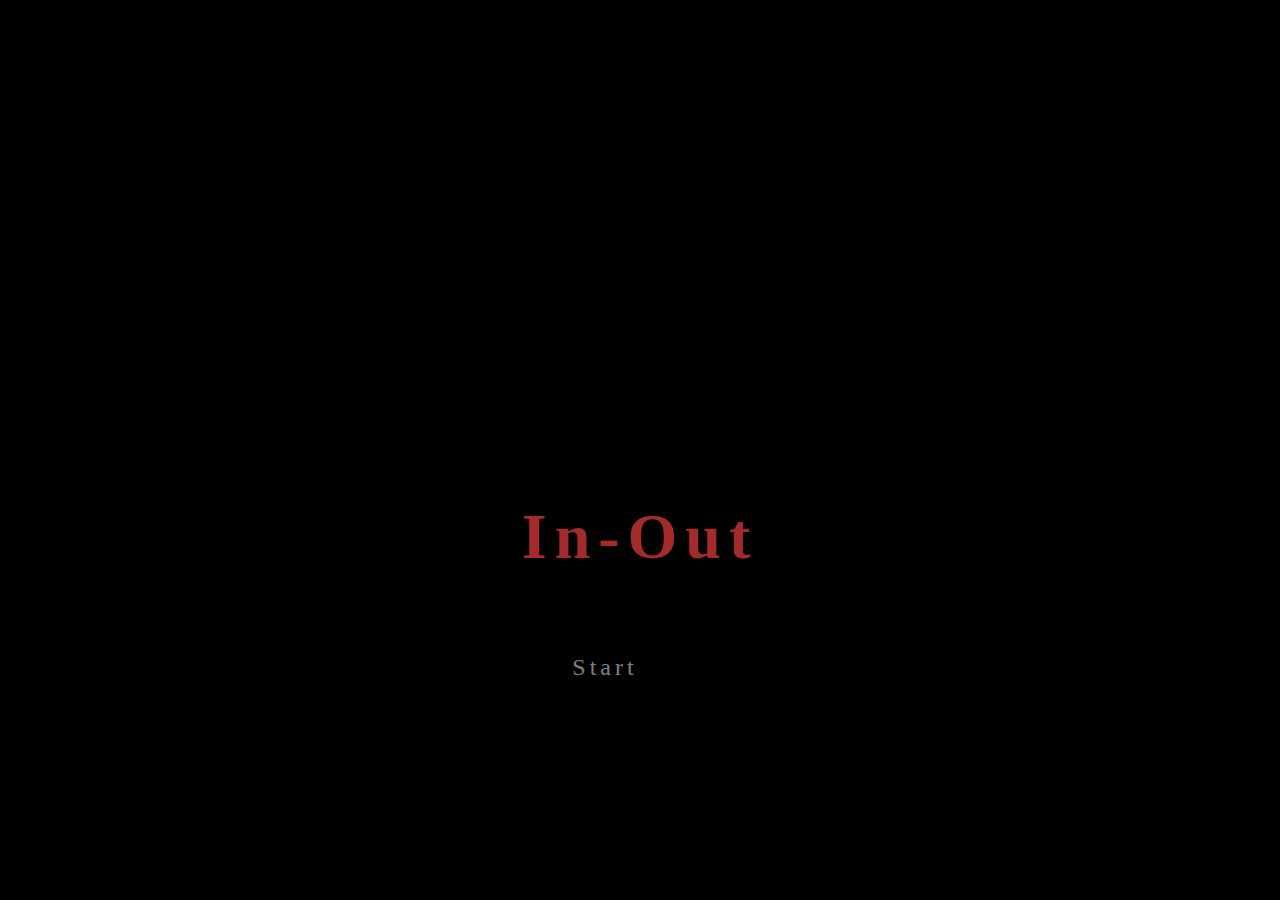
<file: index.html>
<!DOCTYPE html>
<html lang="en">
<head>
	<meta charset="UTF-8">
	<meta http-equiv="X-UA-Compatible" content="IE=edge">
	<meta name="viewport" content="width=device-width, initial-scale=1.0">
	<title>In-Out</title>
	<link rel="stylesheet" href="start.css">
</head>
<body>
	<div class="container">
		<div class="img">	</div>

		<div class="title"><h1>In-Out</h1></div>

		<div class="btn" onclick="myFun()">Start</div>
	</div>
	<script>
		function myFun(){
     location.href = "main.html";
		}
	</script>
</body>
</html>
</file>
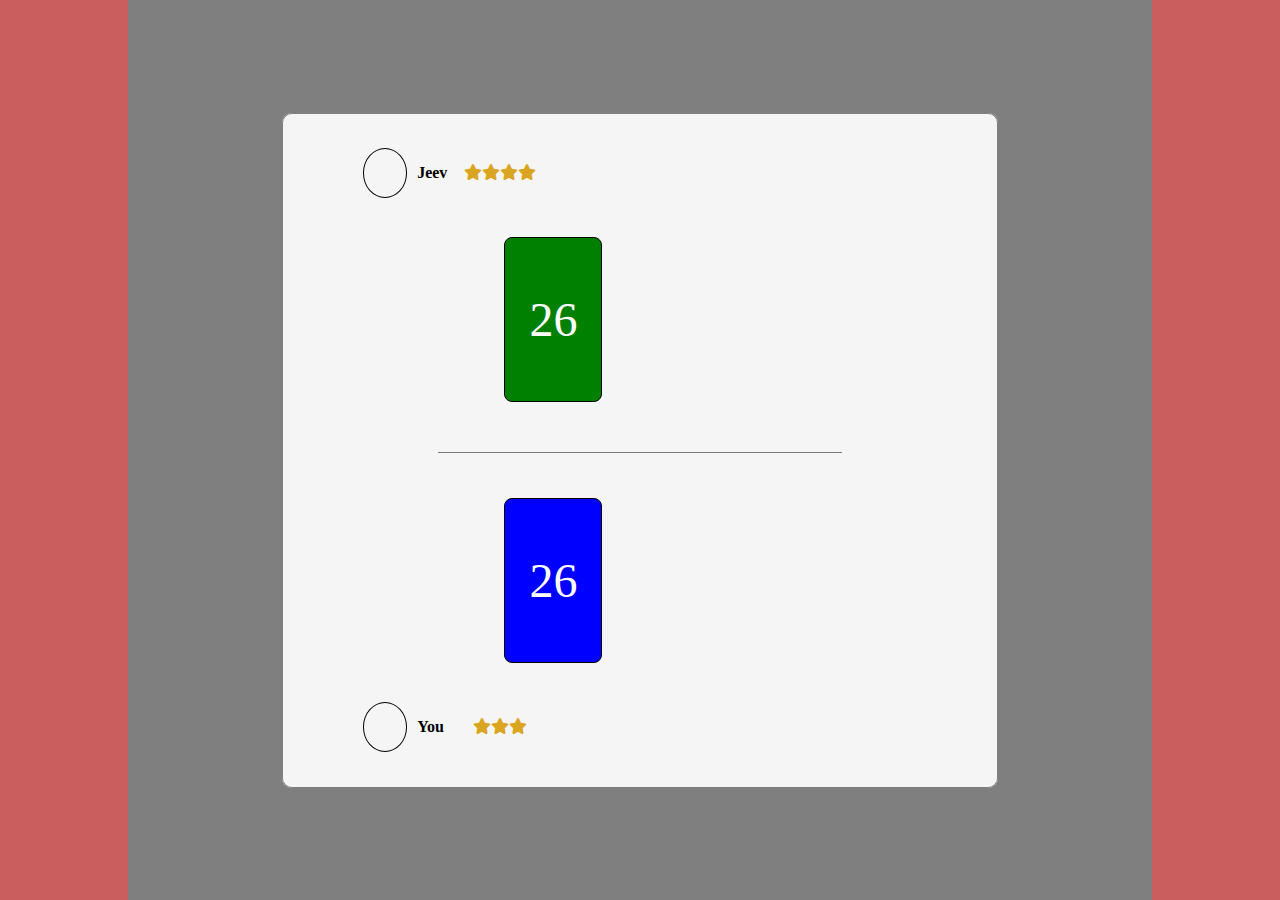
<file: main.html>
<!DOCTYPE html>
<html lang="en">
<head>
	<meta charset="UTF-8">
	<meta http-equiv="X-UA-Compatible" content="IE=edge">
	<meta name="viewport" content="width=device-width, initial-scale=1.0">
	<title>In-Out</title>
	<link rel="stylesheet" href="style.css">
	<link rel="stylesheet" href="https://cdnjs.cloudflare.com/ajax/libs/font-awesome/6.0.0-beta3/css/all.min.css">
</head>
<body>

	<!-- left container -->
<div class="leftContainer" id="leftContainer"></div>


  <!-- game area --> 
<div class="body" id="body">
	<div class="body-overlay">
     <!-- game container -->
	<div class="game-container">

		<div class="cardsCase">
     
			<div class="player1Container">
	        
				<div class="player-profile">
					<div class="player-profile-collection">
						<div class="img-container img1-player"></div>
						<div class="player-name"><h4>Jeev</h4></div>
						<div class="rating">
                 <div><span><i class="fas fa-star"></i></span></div>
								 <div><span><i class="fas fa-star"></i></span></div>
								 <div><span><i class="fas fa-star"></i></span></div>
								 <div><span><i class="fas fa-star"></i></span></div>
						</div>
					</div>
	      </div>  
				<div class="player1-card-show">
				     <div class="player1-deck deck"id="player1-deck"></div>
             <div class="player1-card-slot card-slot"></div>
				  </div>
					

		  </div>
      
		  <div class="text"></div>

		  <div class="player2Container">

				<div class="player2-card-show">
				  <div class="player2-deck deck" id="player2-deck"></div>
          <div class="player2-card-slot card-slot"></div>
				</div>

				<div class="player-profile">
					 <div class="player-profile-collection">
					 	  <div class="img-container img2-player"></div>
					  	<div class="player-name"><h4>You</h4></div>
							<div class="rating">
								<div><span><i class="fas fa-star"></i></span></div>
								<div><span><i class="fas fa-star"></i></span></div>
								<div><span><i class="fas fa-star"></i></span></div>
					 </div>
					 </div>
				</div>

      </div>

  	</div>
  </div>
</div>
</div>
<!-- right container -->
<div class="rightContainer" id="rightContainer"></div>

<script src="app.js"></script>
</body>
</html>
</file>
<file: start.css>
*{
	margin:0;
	padding:0;
	box-sizing: border-box;
}
body{
	width: 100%;
	height: 100vh;
	background-color: black;
	display: flex;
	justify-content: center;

}
.container{
	width: 70%;
	height: 100%;
	/* margin:10px 0; */
	/* display: flex;
	flex-direction: column;
	justify-content: center; */
}
.img{
	width: 100%;
	height: 50vh;
	background-image: url("https://wallpapercave.com/wp/wp7101347.jpg");
  background-repeat: no-repeat;
  background-size: cover;
}
.title{
   width: 100%;
	 height:auto;
	 margin: 50px 0 20px 0;
	 text-align: center;
	 letter-spacing: .5rem;
	 font-weight: 700;
	 font-family:Georgia, 'Times New Roman', Times, serif;
	 font-size: 2rem;
	 color: brown;
	 text-shadow: 2px 4px 2px black;
}
.btn{

	color: rgb(128, 128, 128);
	font-size: 1.5rem;
	/* border: 1px solid white; */
  text-align: center;
	margin-top: 70px;
	margin-left: -70px;
	letter-spacing: .25rem;
	padding: 10px;
	cursor: pointer;
	padding-bottom: 10px;
}
.btn:hover{
	color: rgba(184, 180, 180, 0.9);
}
</file>
<file: style.css>
*{
	margin:0;
	padding:0; 
  box-sizing: border-box;
}
body{
	width:100%;
	height:100vh;
	/* background-color: burlywood; */
	display: flex;

}
.leftContainer{
	width:10%;
	height: 100%;
	/* background-color: black;	background-color: rgb(95, 86, 86); */
	background-color: #ca5d5d;
	/* background-image: url("https://i.pinimg.com/originals/e0/f9/76/e0f9765070af57db55b310d1b5ffa5af.jpg");
	background-repeat: no-repeat;
	background-size: cover;
	background-position:center; */
}
.rightContainer{
	width:10%;
	height: 100%;
	/* background-color: rgb(95, 86, 86); */
 background-color: #ca5d5d;
	/* background-image: url("https://i.pinimg.com/originals/7d/4f/66/7d4f66c98d283c9296d65cf374eaf55a.jpg");
	background-repeat: no-repeat;
	background-size: cover; */

}
.body{
	width: 80%;
	height: 100%;
	background-color:white;
	display: flex;
	justify-content: center;
	align-items: center;
	background-image: url("https://i.pinimg.com/originals/7d/4f/66/7d4f66c98d283c9296d65cf374eaf55a.jpg");
	background-repeat: no-repeat;
	background-size: cover;
}
.body-overlay{
	width: 100%;
	height: 100%;
	background-color:rgba(0, 0, 0,0.5);
	display: flex;
	justify-content: center;
	align-items: center;
}
.game-container{
	width: 70%;
	height:75%;
	/* box-shadow: 3px 1px 25px 2px rgba(0, 0, 0,0.8); */
	background-color: whitesmoke;
	border-radius: 10px;
}
.cardsCase{
	height: 100%;
  width: 100%;
	margin: 0;
	display: flex;
	flex-direction: column;
	align-items: center;
	padding: 20px;
	border: .3px solid gray;
	border-radius: 10px;
	/* background-color: darkgray; */
}
.player1Container,.player2Container{
  width: 100%;
	height: 50%;
	/* background-color: darkkhaki; */
	padding: 10px;
	color: white;
}
.player1-card-show,.player2-card-show{
	width:100%;
	height:80%;
	/* background-color: darksalmon; */
	display: flex;
	justify-content:center;
	align-items: center;	
}
.deck{
	width:15%;
	height: 70%;
	/* background-color: darkslateblue; */
	border: 1px solid black;
  display: flex;
  justify-content: center;
  align-items: center;
  font-size: 3rem;
  border-radius: .5rem;
  color: white;
  user-select: none;
	margin-right: 75px;
	cursor: pointer;
}
.player1-deck {
  background-color: green;
}

.player2-deck {
  background-color: blue;
} 
.card-slot{
	width:15%;
	height: 70%;
	/* background-color: darkslateblue; */
	/* border: 1px solid black; */
  display: flex;
  justify-content: center;
  align-items: center;
}

.player-profile{
	width: 100%;
	height: 20%;
	/* background-color: rgba(192, 192, 192,0.4); */
	display: flex;
	justify-content:left;
  /* border-radius: 10px; */
	padding:4px 0 4px 50px;
	/* border-bottom: 1px solid gray; */
	/* margin-top: 5px; */
	/* padding-bottom: 13px; */
}
.player-profile-collection{
	width:30%;
	height: 100%;
	/* background-color: wheat; */
	/* padding: 10px; */
	/* margin-left: -350px; */
	display: flex;
	/* justify-content:left; */
	align-items: center;
	color: black;
}
.img-container{
  width: 50px;
	height: 50px;
	border: 1px solid black;
	border-radius: 50%;
  margin-right: 2px;;
}
.img1-player{
	background-image: url("https://www.dmarge.com/cdn-cgi/image/width=480,quality=85,fit=scale-down,format=auto,onerror=redirect/https://www.dmarge.com/wp-content/uploads/2021/10/smart-casual-dress-code.jpg");
  background-repeat: no-repeat;
	background-size: cover;
}
.img2-player{
	background-image: url("https://www.thefashionisto.com/wp-content/uploads/2019/05/Smart-Casual-Business-Style-Man.jpg");
	background-repeat: no-repeat;
	background-position:right;
	background-size: cover;
}
.player-name{
	width:50px;
	font-weight: 500;
	font-family:Georgia, 'Times New Roman', Times, serif;
	padding: 8px;
	text-align: left;
}
.rating{
	width: 100px;
	height: 100%;
	/* background-color: burlywood; */
	display: flex;
	flex-direction: row;
  align-items: center;
  justify-content: center;
	color: goldenrod;
}
.text {
	width: 60%;
	border-bottom: .25px solid rgba(0, 0, 0,0.5);
	text-align: center;
	font-size: 2rem;
	padding-bottom: 5px;
	color:rgb(153, 11, 82);
}

.card {
  position: relative;
  height: 100%;
  width: 100%;
  border: 1px solid black;
  border-radius: .5rem;
  display: flex;
  justify-content: center;
  align-items: center;
  font-size: 6rem;
	text-shadow: 1px 0px 1px rgb(68, 66, 66);
	box-shadow: 2px 2px 3px 1px gray;
	user-select: none;
}

.card.red {
  color: red;
}

.card.black {
  color: black;
}

.card::before,
.card::after {
  position: absolute;
  content: attr(data-value);
  font-size: 1.4rem;
}

.card::before {
  top: .5rem;
  left: .5rem
}

.card::after {
  bottom: .5rem;
  right: .5rem;
  transform: rotate(180deg);
}
</file>
